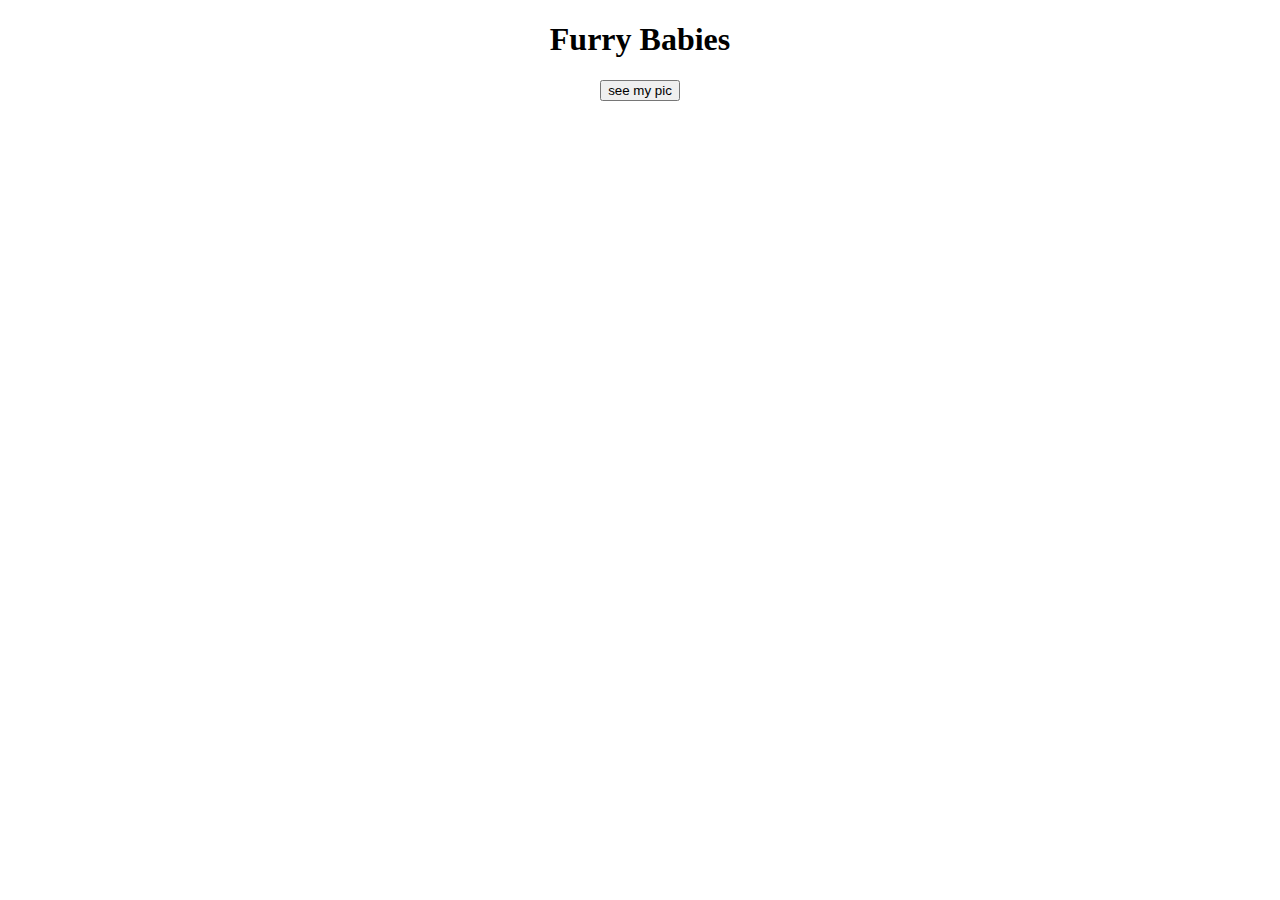
<file: challenges/dog-photo-gallery/index.html>
<!DOCTYPE html>
<html lang="en">

<head>
    <meta charset="UTF-8">
    <meta http-equiv="X-UA-Compatible" content="IE=edge">
    <meta name="viewport" content="width=device-width, initial-scale=1.0">
    <link rel="stylesheet" href="dog.css">
    <title>Document</title>
</head>

<body>
    <h1>Furry Babies</h1>
    <button id="nextImg">see my pic</button>
    <ul></ul>
    



    <script src="myDog.js"></script>
</body>

</html>
</file>
<file: challenges/dog-photo-gallery/dog.css>
body {
    text-align: center;
}

.dogPic {
    margin: 50;
    padding: auto;
}

ul {
    list-style-type: none;
}
</file>
